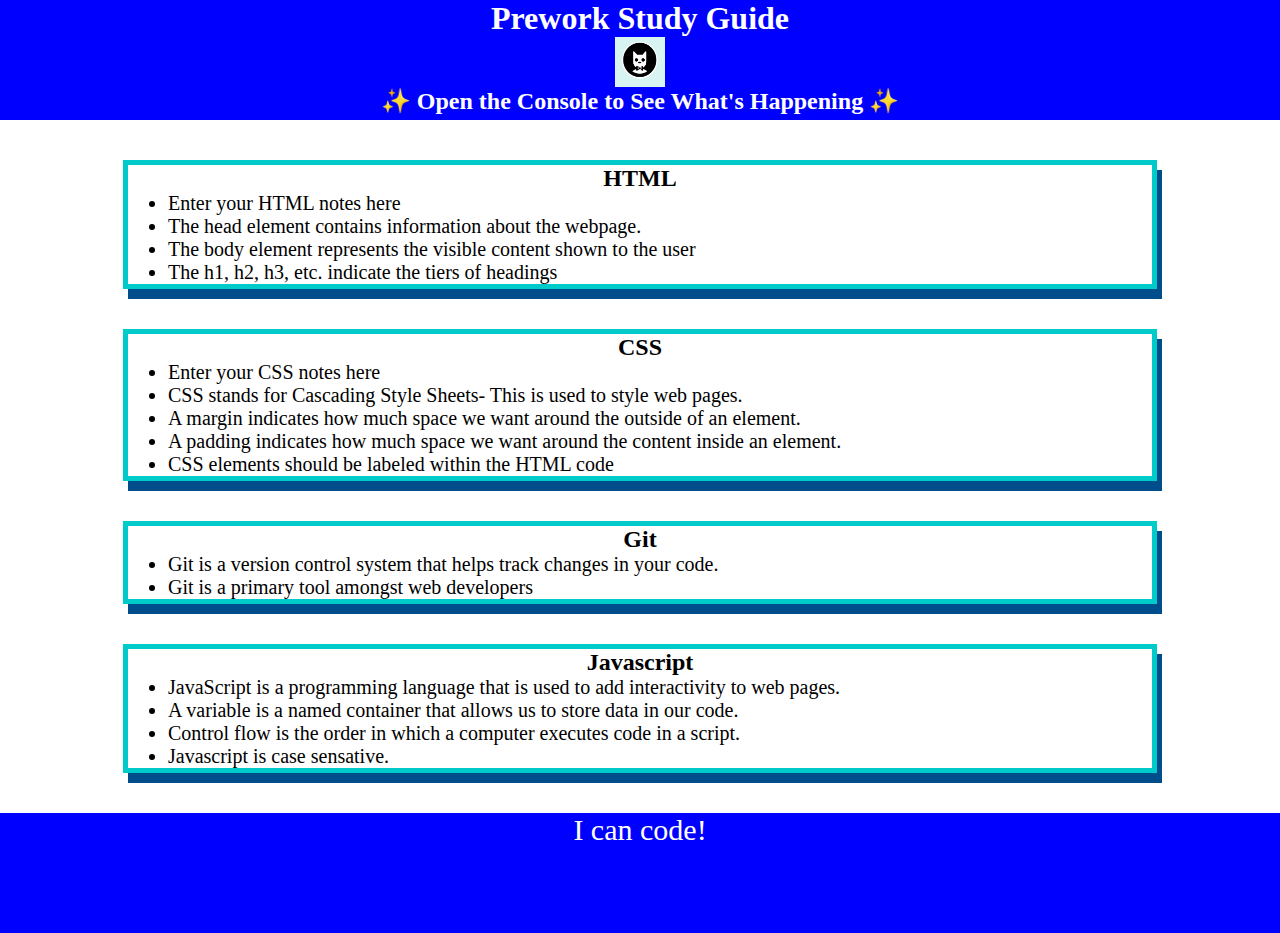
<file: index.html>
<!DOCTYPE html>
<html lang="en">
  <head>
    <meta charset="UTF-8" />
    <meta http-equiv="X-UA-Compatible" content="IE=edge" />
    <meta name="viewport" content="width=device-width, initial-scale=1.0" />
    <link rel="stylesheet" href="./assets/style.css">
    <title>Prework Study Guide</title>
  </head>
  <body>
    <header id="top">
      <h1>Prework Study Guide</h1>
      <img src="./assets/bowtie-cat.png" alt="Profile image of cat wearing a bow tie." />
      <h2>✨ Open the Console to See What's Happening ✨</h2>
    </header>
    <main>
      <section class="card" id="html-section">
        <h2>HTML</h2>
        <ul>
          <li> Enter your HTML notes here</li>
          <li>The head element contains information about the webpage.</li>
          <li>The body element represents the visible content shown to the user</li>
          <li>The h1, h2, h3, etc. indicate the tiers of headings </li>
        </ul>

      </section>

      <section class="card" id="css-section">
        <h2>CSS</h2>
        <ul>

          <li>Enter your CSS notes here</li>
          <li>CSS stands for Cascading Style Sheets- This is used to style web pages.</li>
          <li>A margin indicates how much space we want around the outside of an element.</li>
          <li>A padding indicates how much space we want around the content inside an element.</li>
          <li>CSS elements should be labeled within the HTML code</li>
        </ul>

      </section>

      <section class="card" id="git-section">
        <h2>Git</h2>
        <ul>
          <li>Git is a version control system that helps track changes in your code.</li>
          <li>Git is a primary tool amongst web developers</li>
        </ul>

      </section>
      
      <section class="card" id="javascript-section">
        <h2>Javascript</h2>
        <ul>
          <li>JavaScript is a programming language that is used to add interactivity to web pages.</li>
          <li>A variable is a named container that allows us to store data in our code.</li>
          <li>Control flow is the order in which a computer executes code in a script.</li>
          <li>Javascript is case sensative.</li>

        </ul>
      </section>
    </main>

    <footer>

      <p>I can code!</p>

    </footer>

    <script src="./assets/script.js"></script>
  
  </body>

</html>
</file>
<file: assets/style.css>
* {
    margin: 0;
    padding: 0;
}

header,
footer {
    width: 100%;
    height: 120px;
    background-color: blue;
    color: white;

}

h1,
h2 {
    text-align: center;
}

img {
    display: block;
    height: 50px;
    width: 50px;
    margin-left: auto;
    margin-right: auto;
}

ul {
    padding-left: 40px;
    font-size: 20px;
}

p {
    text-align: center;
    font-size: 30px;
  }

  .card {
  width: 80%;
  margin: 40px auto;
  border: 5px solid #00CACA;
  box-shadow: 5px 10px #004D8C;
}
</file>
